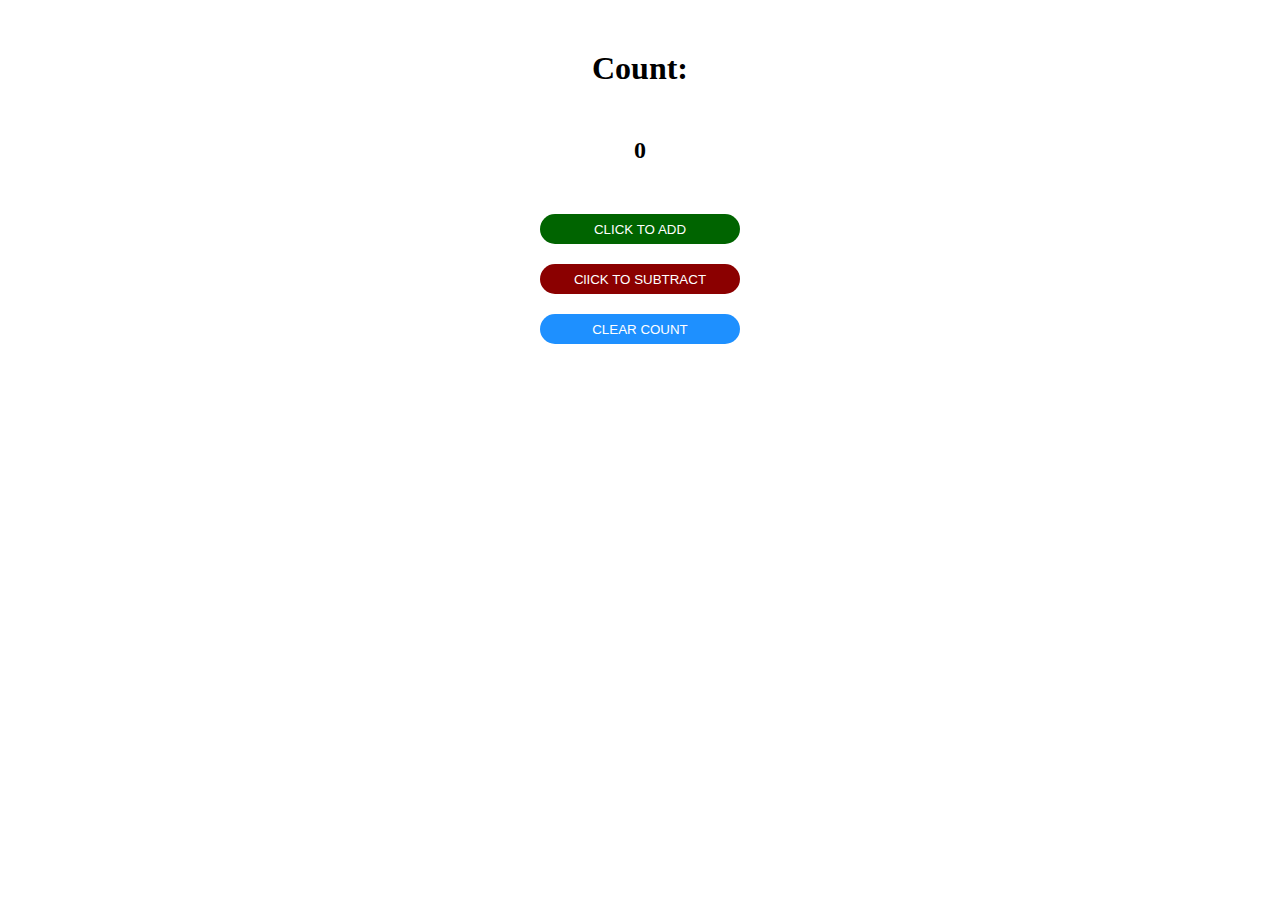
<file: counter/index.html>
<!DOCTYPE html>
<html lang="en">

<head>
    <meta charset="UTF-8">
    <meta name="viewport" content="width=device-width, initial-scale=1.0">
    <title>Click to count</title>

    <!-- external CSS links -->
    <link rel="stylesheet" href="styles.css">
</head>

<body>
    <h1>Count:</h1>
    <h2 id="counterPlus">0</h2>
    <button id="clickToAdd">CLICK TO ADD</button>
    <button id="clickToMinus">ClICK TO SUBTRACT</button>
    <button id="clear">CLEAR COUNT</button>

    <script type="text/javascript" src="main.js"></script>
</body>

</html>
</file>
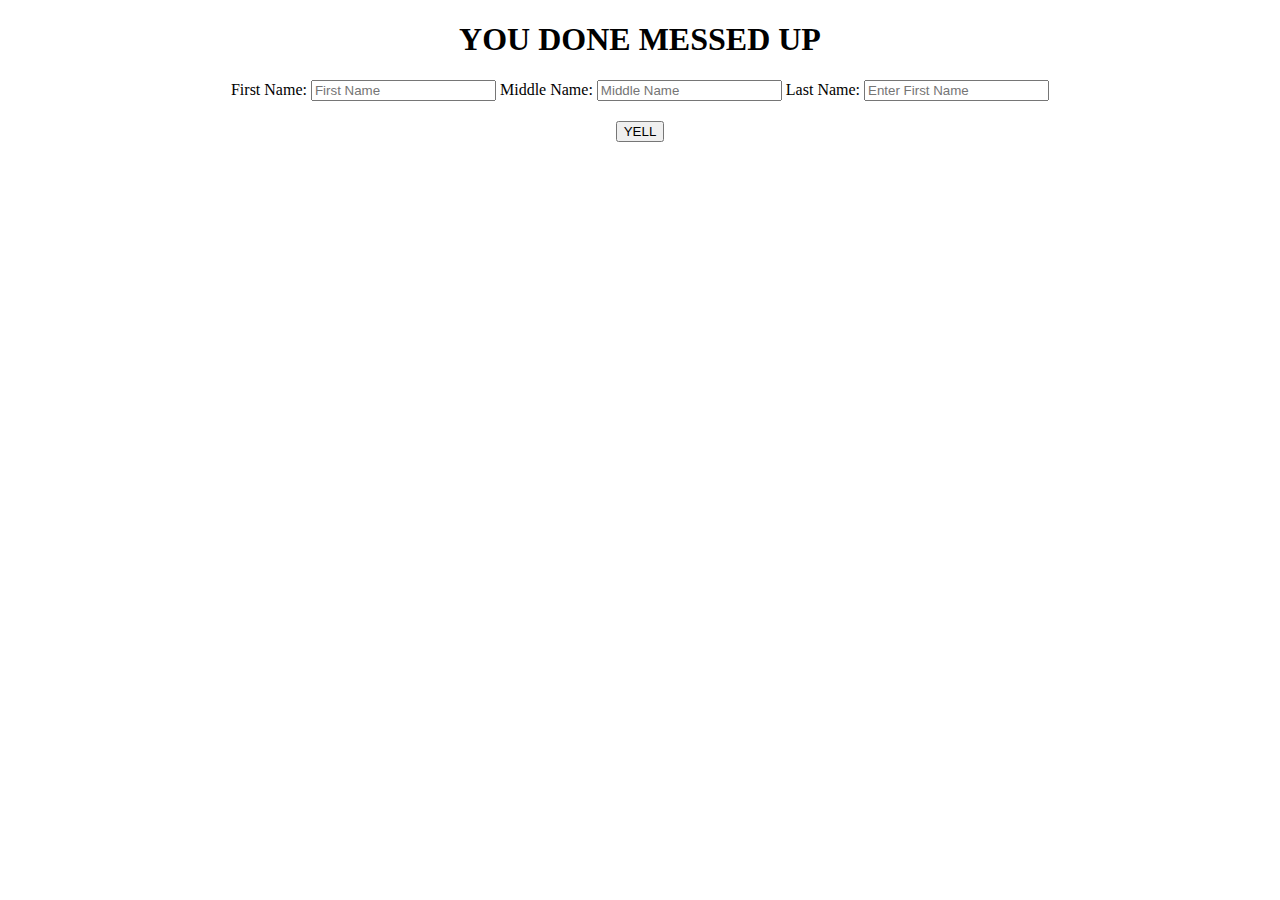
<file: angryparent.html>
<!DOCTYPE html>
<html lang="en">

<head>
    <meta charset="UTF-8">
    <meta name="viewport" content="width=device-width, initial-scale=1.0">
    <title>Angry Parent</title>

    <!-- external CSS link -->
    <link rel="stylesheet" href="angryparent.css">
</head>

<body>

    <h1>YOU DONE MESSED UP</h1>

    <form>
        <label for="firstName"> First Name: </label>
        <input id="firstName" type="text" placeholder="First Name">
        <label for="middleName">Middle Name: </label>
        <input id="middleName" type="text" placeholder="Middle Name">
        <label for="lastName"> Last Name: </label>
        <input id="lastName" type="text" placeholder="Enter First Name">
    </form>

    <button id="yell" type="button" name="button">YELL</button>

    <h2 id="placeToYell"></h2>

    <script type="text/javascript" src="angryparent.js"></script>
</body>

</html>
</file>
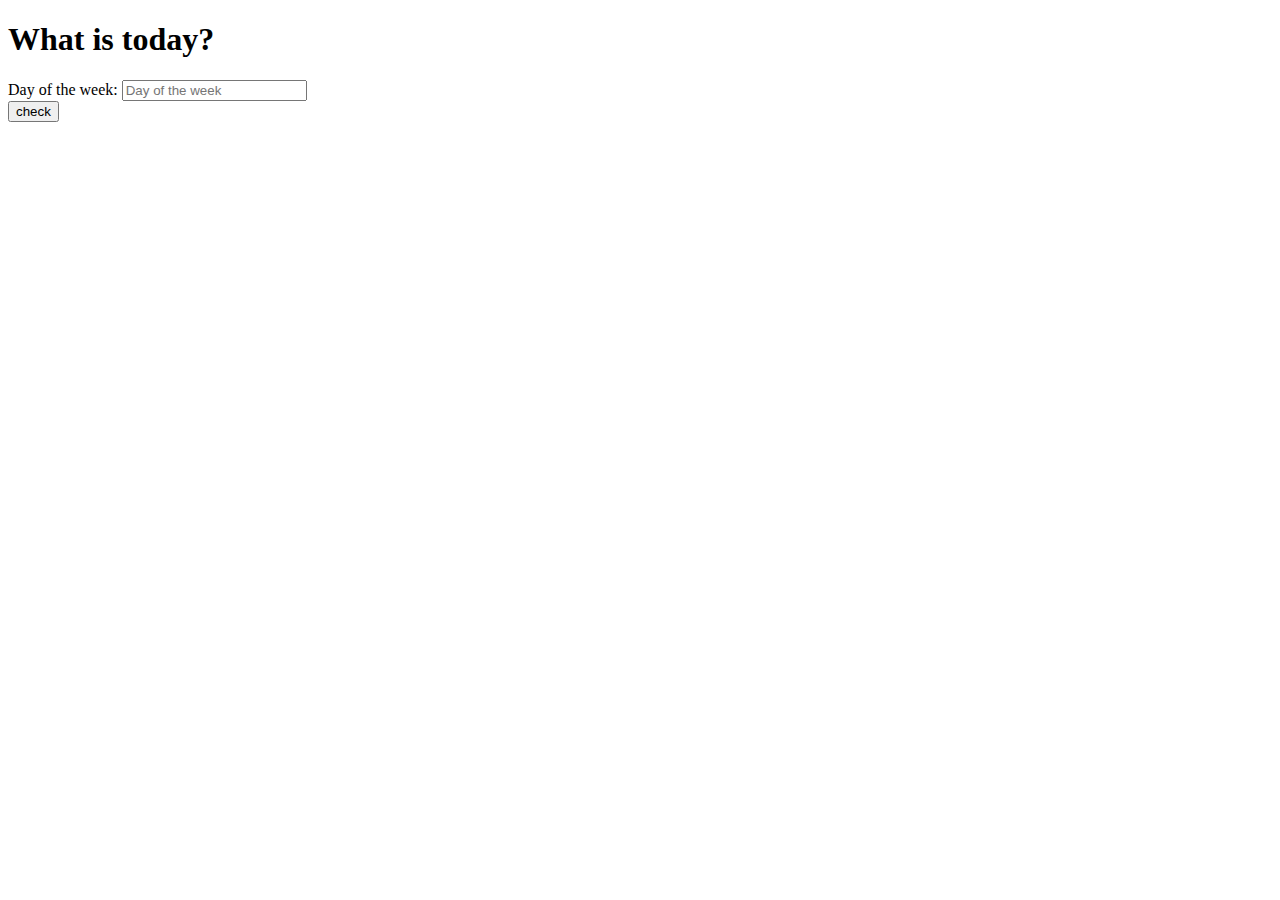
<file: boring.html>
<!DOCTYPE html>
<html lang="en">

<head>
    <meta charset="UTF-8">
    <meta name="viewport" content="width=device-width, initial-scale=1.0">
    <title>Boring</title>
</head>

<body>
    <h1>What is today?</h1>

    <form>
        <label for="day"> Day of the week: </label>
        <input id="day" type="text" placeholder="Day of the week">
    </form>

    <button id="check" type="button" name="button">check</button>

    <h2 id="placeToSee"></h2>

    <script type="text/javascript" src="boring.js"></script>
</body>

</html>
</file>
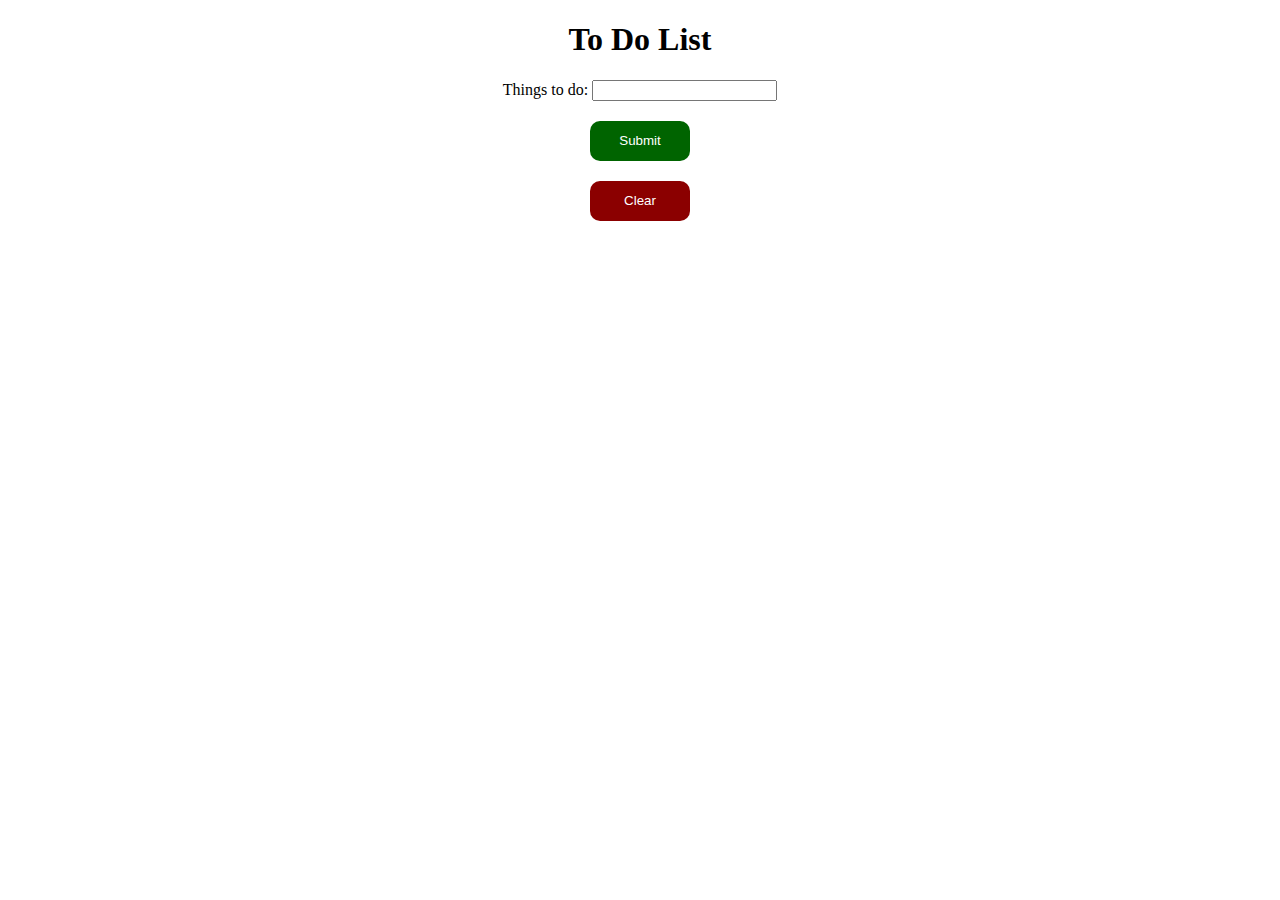
<file: dailyplanner.html>
<!DOCTYPE html>
<html lang="en">

<head>
    <meta charset="UTF-8">
    <meta name="viewport" content="width=device-width, initial-scale=1.0">
    <title>Day Planner</title>

    <!-- external CSS link -->
    <link rel="stylesheet" href="dailyplanner.css">
</head>

<body>

    <h1>To Do List</h1>

    <form>
        <label for="stuffToDo">Things to do: </label>
        <input id="stuffToDo" type="text" </form>

        <button id="submitBtn" type="button" name="button">Submit</button>
        <button id="clearBtn" type="button" name="button">Clear</button>

        <ul>
            <li>
                <h2 id="listOfThings"></h2>
            </li>
        </ul>

        <script type="text/javascript" src="dailyplanner.js"></script>
</body>

</html>
</file>
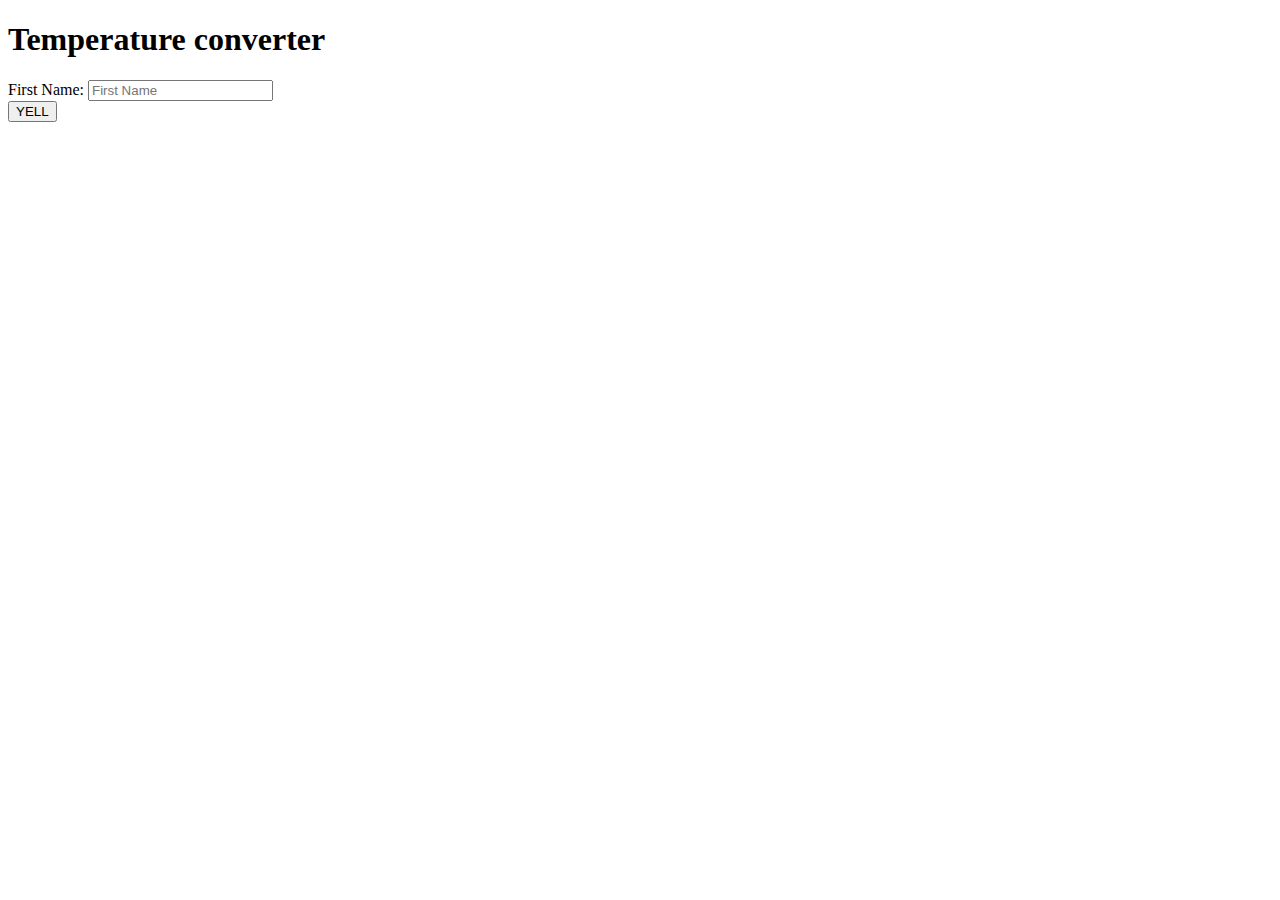
<file: tempconv.html>
<!DOCTYPE html>
<html lang="en">

<head>
    <meta charset="UTF-8">
    <meta name="viewport" content="width=device-width, initial-scale=1.0">
    <title>Temp converter</title>

    <!-- external CSS link -->
    <link rel="stylesheet" href="tempconv.css">
</head>

<body>

    <h1>Temperature converter</h1>

    <form>
        <label for="firstName"> First Name: </label>
        <input id="firstName" type="text" placeholder="First Name">
    </form>

    <button id="yell" type="button" name="button">YELL</button>


    <h2 id="placeToYell"></h2>

    <script type="text/javascript" src="tempconv.js"></script>
</body>

</html>
</file>
<file: counter/styles.css>
/******************************************
/* CSS
/*******************************************/

/* Box Model Hack */
* {
  box-sizing: border-box;
}

/******************************************
/* LAYOUT
/*******************************************/

h1 {
  display: flex;
  justify-content: center;
  margin: 50px;
}
h2 {
  display: flex;
  justify-content: center;
  margin: 50px;
}
button {
  display: flex;
  justify-content: center;
  align-items: center;
  margin: 20px auto;
  height: 30px;
  width: 200px;
}
#clickToAdd {
  color: white;
  background-color: darkgreen;
  border: none;
  border-radius: 20px;
}
#clickToMinus {
  color: white;
  background-color: darkred;
  border: none;
  border-radius: 20px;
}
#clear {
  color: white;
  background-color: dodgerblue;
  border: none;
  border-radius: 20px;
}
/******************************************
/* ADDITIONAL STYLES
/*******************************************/
</file>
<file: angryparent.css>
/******************************************
/* HOT GARBAGE - PLEASE DON'T MIMIC THIS CSS
/*******************************************/

/* Box Model Hack */
* {
  box-sizing: border-box;
}

/******************************************
/* LAYOUT
/*******************************************/
h1,
h2,
form {
  text-align: center;
}
button {
  display: block;
  margin: 20px auto;
}
ul {
  width: 100px;
  height: 200px;
  border: 3px solid black;
  margin: 0 auto;
  list-style: none;
  padding: 0;
}
li {
  text-align: center;
  width: 94px;
  height: 49px;
  border: 1px solid black;
}
h2 {
  font-size: 300px;
  color: green;
  font-weight: bold;
}
/******************************************
/* ADDITIONAL STYLES
/*******************************************/
</file>
<file: dailyplanner.css>
/******************************************
/* HOT GARBAGE - PLEASE DON'T MIMIC THIS CSS
/*******************************************/

/* Box Model Hack */
* {
  box-sizing: border-box;
}

/******************************************
/* LAYOUT
/*******************************************/
h1,
h2,
form {
  text-align: center;
}
#submitBtn {
  display: block;
  margin: 20px auto;
  color: white;
  background: darkgreen;
  border-radius: 10px;
  border: none;
  height: 40px;
  width: 100px;
}
#submitBtn:hover {
  background: green;
}
#clearBtn {
  display: block;
  margin: 20px auto;
  color: white;
  background: darkred;
  border-radius: 10px;
  border: none;
  height: 40px;
  width: 100px;
}
#clearBtn:hover {
  background: red;
}
ul {
  width: 100px;
  height: 200px;
  margin: 0 auto;
  list-style: none;
  padding: 0;
  border: none;
}
li {
  text-align: center;
  width: 94px;
  height: 49px;
  border: none;
}
h3 {
  font-size: 100px;
  color: green;
  font-weight: bold;
  text-align: center;
}

/******************************************
/* ADDITIONAL STYLES
/*******************************************/
</file>
<file: tempconv.css>
/******************************************
/* CSS
/*******************************************/

/* Box Model Hack */
* {
  box-sizing: border-box;
}

/******************************************
/* LAYOUT
/*******************************************/

/******************************************
/* ADDITIONAL STYLES
/*******************************************/
</file>
